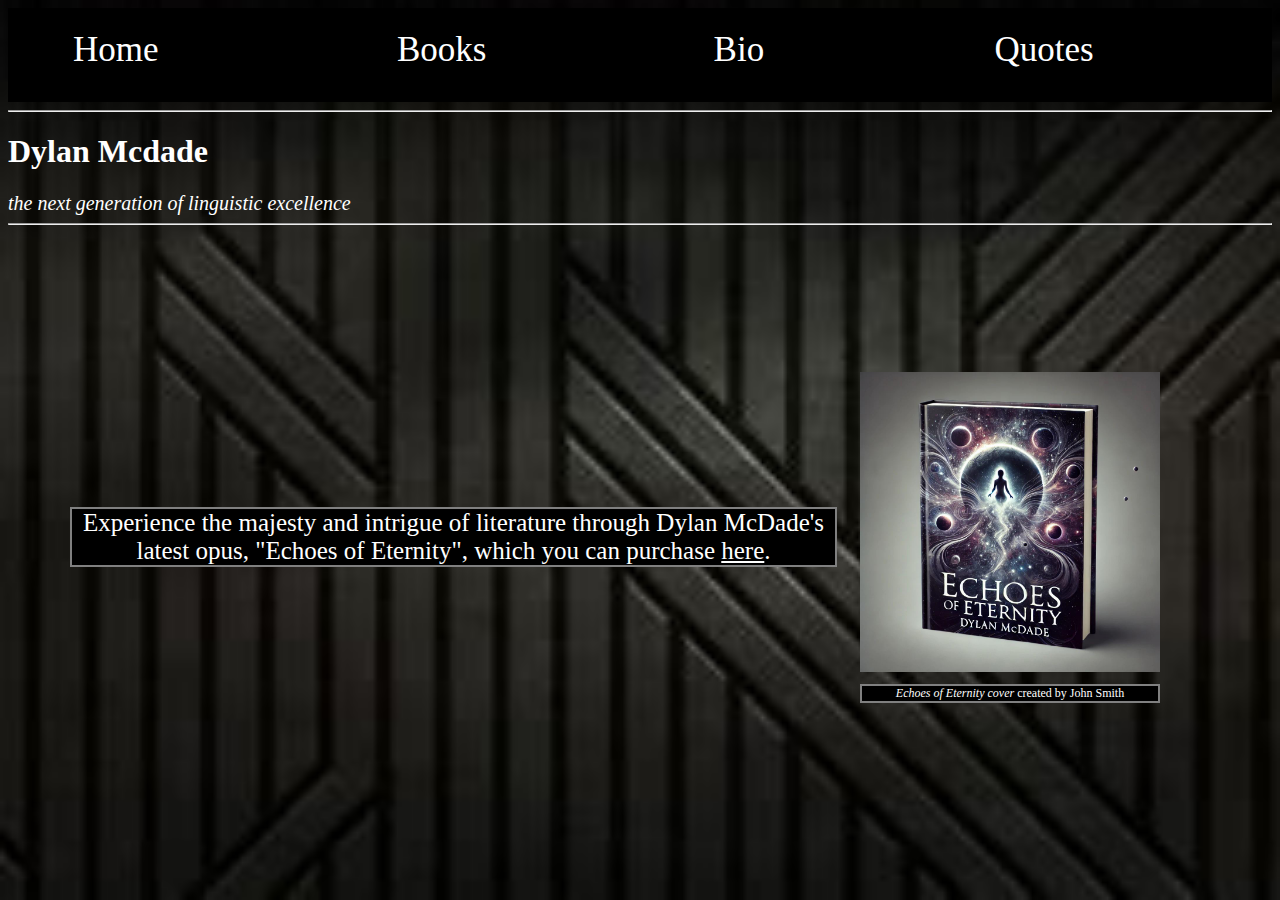
<file: index.html>
<head>
    <!--greetings!-->
    <!--table for the top bar, organizing all of the seperate pages-->
    <table>
        <tr>
            <td><span title ="Home page"><a href="index.html">Home</a></span></td>
            <td><span title ="More books and prices"><a href="books.html">Books</a></span></td>
            <td><span title ="My life and experiences"><a href="bio.html">Bio</a></span></td>
            <td><span title ="Insightful anecdotes from my books"><a href="quotes.html">Quotes</a></span></td>   
        </tr>
    </table>
    <hr>
    
    <link rel="stylesheet" href="styles.css">
</head>
<body>
    <h1>
        Dylan Mcdade
    </h1>
    <aside>
        <i>the next generation of linguistic excellence</i>
    </aside>
    <hr>

    <!--table so that the text and image can be displayed beside one another-->

    <table style="background-color:transparent;margin-top:125px">
        <tr>
            <td style="font-size: 25px;padding-left:60px;padding-right:20"><p>Experience the majesty and intrigue of literature through Dylan McDade's latest opus, "Echoes of  Eternity", which you can purchase <u><a href="https://www.amazon.com/b/?ie=UTF8&node=283155&tag=mh0b-20&ref=pd_sl_1kcfnvgqz6_e&adgrpid=1342504260924091&hvadid=83906587232624&hvnetw=o&hvqmt=e&hvbmt=be&hvdev=c&hvlocint=&hvlocphy=87058&hvtargid=kwd-83906858609505%3Aloc-190&hydadcr=4557_10967158&msclkid=9b0d29103b9d1b4029564ff72d7ea062&ccs_id=1d0adc3a-4763-45c8-a211-205dac3b01b7"> here</a></u>.</p> </td>
            <td><img src="cover1.jpeg" width=300 alt="The cover of Echoes of Eternity">
            <p style="font-size:12px"><Cite>Echoes of Eternity cover</Cite> created by John Smith</p> </td>
        </tr>
    </table>
    <!--sorry the link is so long, i just wasn't really sure how else to incorporate a hyperlink-->
</body>
</file>
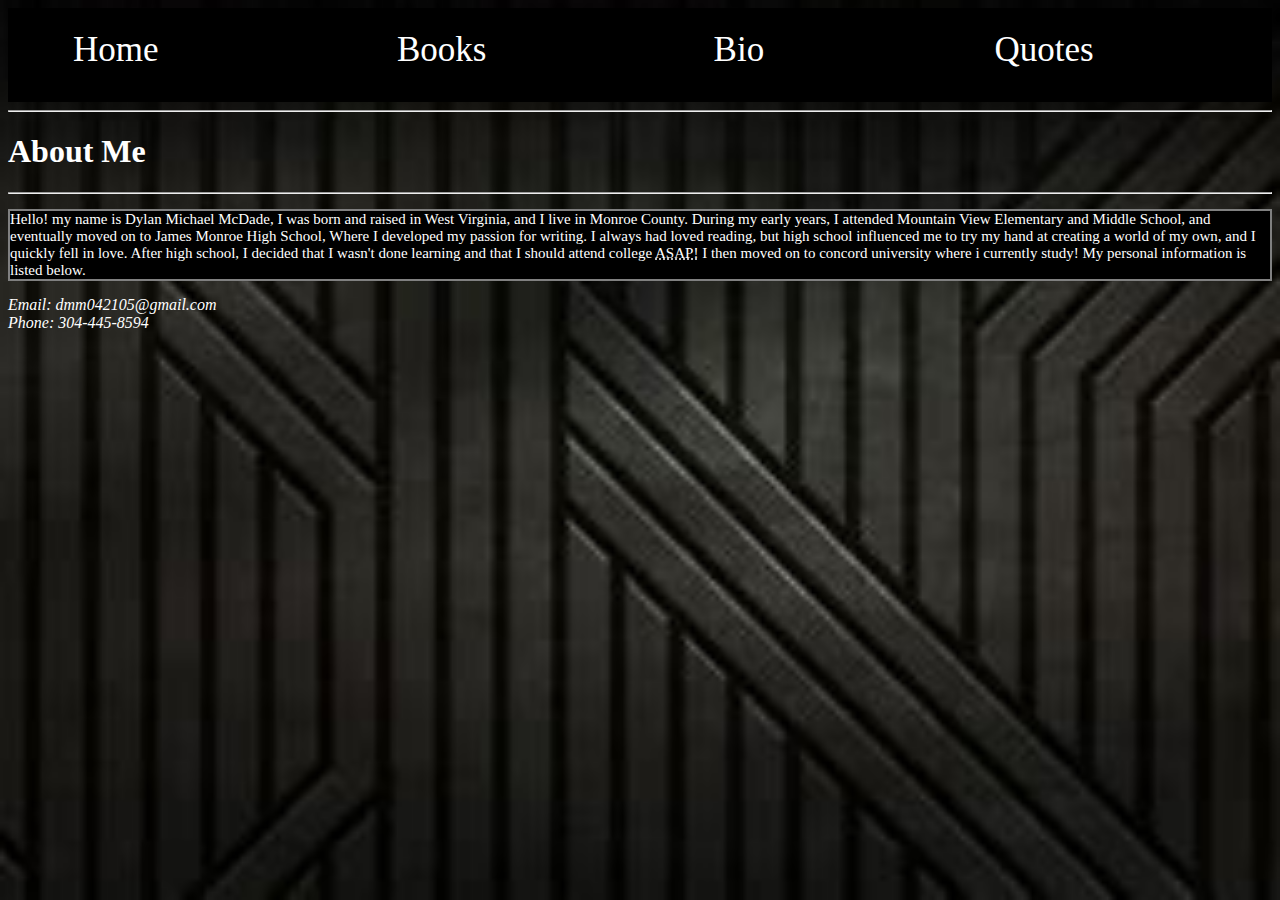
<file: bio.html>
<head>
    <table>
        <tr>
            <td><a href="index.html">Home</a></td>
            <td><a href="books.html">Books</a></td>
            <td><a href="bio.html">Bio</a></td>
            <td><a href="quotes.html">Quotes</a></td>   
        </tr>
    </table>
    <hr>
    <link rel="stylesheet" href="styles.css">
</head>
<body>
    <h1> About Me</h1>
    <hr>
    <p style="font-size:15px">Hello! my name is Dylan Michael McDade, I was born and raised in 
        West Virginia, and I live in Monroe County. During my early years, I attended Mountain View
        Elementary and Middle School, and eventually moved on to James Monroe High School, 
        Where I developed my passion for writing. I always had loved reading, but high school influenced me to
        try my hand at creating a world of my own, and I quickly fell in love. After high school, I decided
        that I wasn't done learning and that I should attend college <abbr title="As soon as possible!">ASAP!</abbr> 
        I then moved on to concord university where i currently study! My personal information is listed below.
    </p>
    <address>
        Email: dmm042105@gmail.com<br>
        Phone: 304-445-8594<br>
        
    </address>
    
    
</body>
</file>
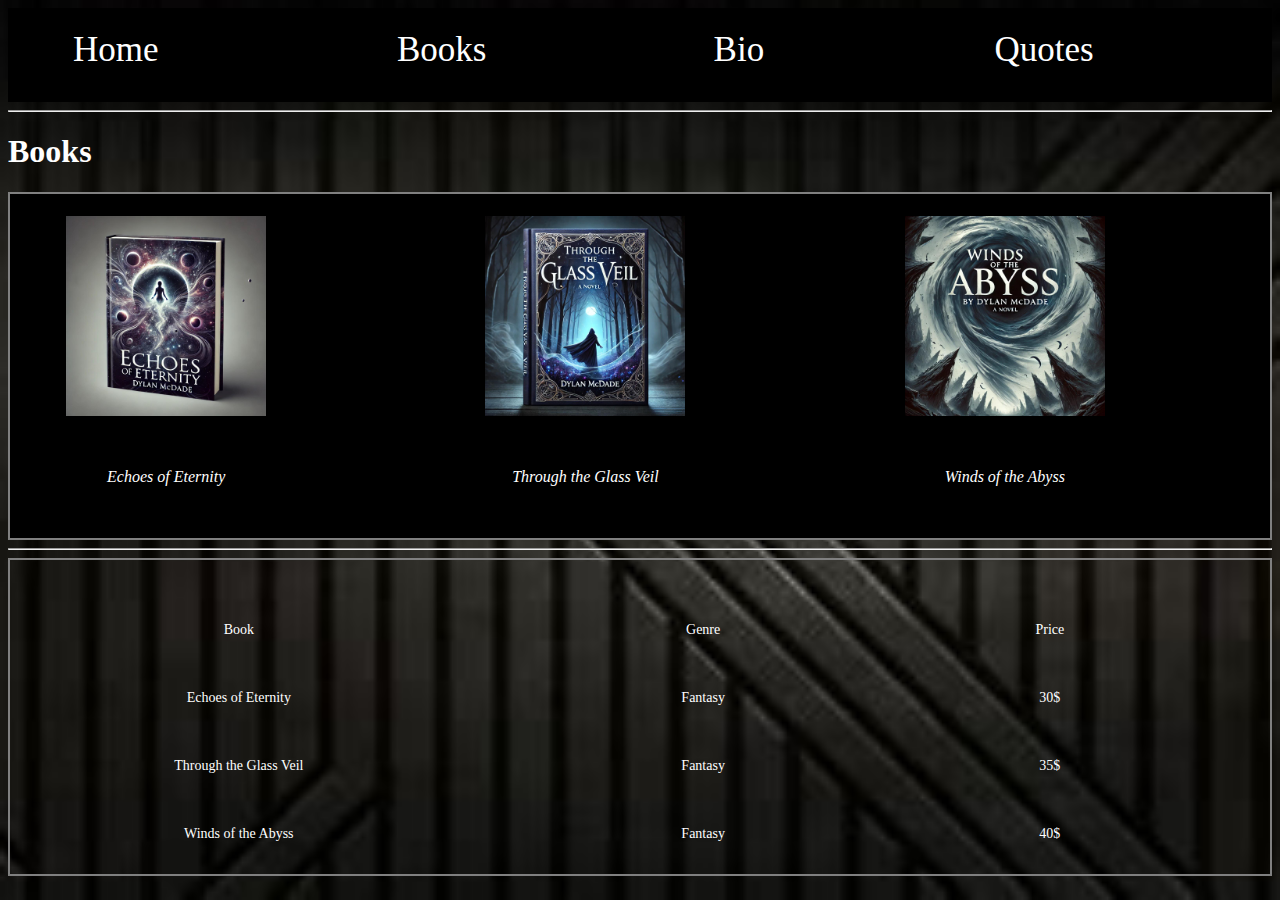
<file: books.html>
<head>
    <table>
        <tr>
            <td><a href="index.html">Home</a></td>
            <td><a href="books.html">Books</a></td>
            <td><a href="bio.html">Bio</a></td>
            <td><a href="quotes.html">Quotes</a></td>   
        </tr>
    </table>
    <hr>
    <link rel="stylesheet" href="styles.css">
</head>
<body>
    <h1> Books</h1>
<!--3*2 table containing books with title-->
    <table style="border:2px solid grey;padding-bottom:20px">
        <tr>
            <td><img src="cover1.jpeg" width=200 height=></td>
            <td><img src="cover2.jpeg" width=200></td>
            <td><img src="cover3.jpg" width=200></td>
        </tr>
        <tr>
            <td style="font-size:16px"><i>Echoes of Eternity</i></td>
            <td style="font-size:16px"><i>Through the Glass Veil</i></td>
            <td style="font-size:16px"><i>Winds of the Abyss</i></td>
        </tr>
    </table>
    <hr>
    <!--3*4 table containing book names, genre, and prices-->
    <table style="background:transparent;border:2px solid grey;padding-top:40px">
        <tr>
            <td style="font-size:14">Book</td>
            <td style="font-size:14">Genre</td>
            <td style="font-size:14">Price</td>
        </tr>
        <tr>
            <td style="font-size:14">Echoes of Eternity</td>
            <td style="font-size:14">Fantasy</td>
            <td style="font-size:14">30$</td>
        </tr>
        <tr>
            <td style="font-size:14">Through the Glass Veil</td>
            <td style="font-size:14">Fantasy</td>
            <td style="font-size:14">35$</td>
        </tr>
        <tr>
            <td style="font-size:14">Winds of the Abyss</td>
            <td style="font-size:14">Fantasy</td>
            <td style="font-size:14">40$</td>
        </tr>
        
    </table>
</body>
</file>
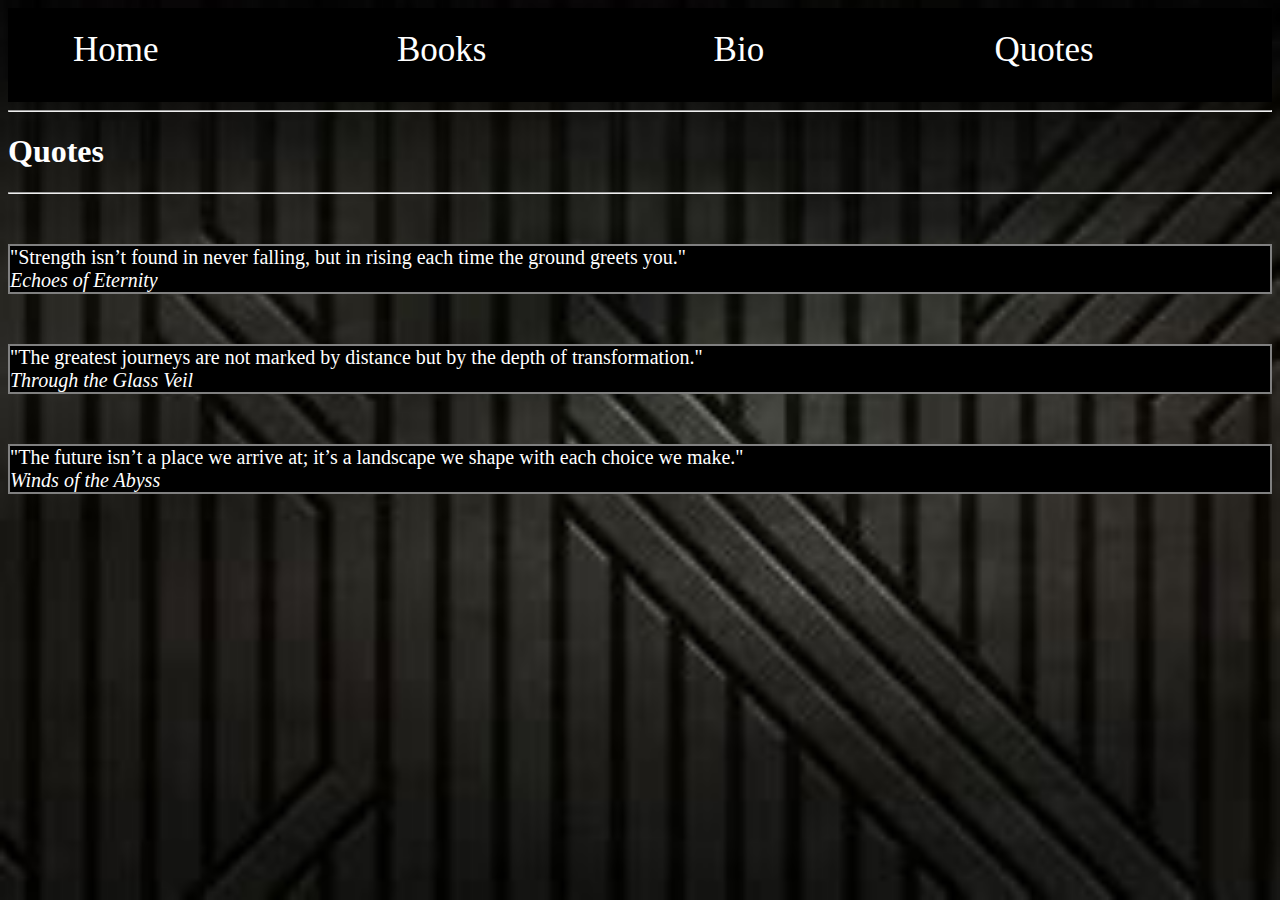
<file: quotes.html>
<head>
    <table>
        <tr>
            <td><a href="index.html">Home</a></td>
            <td><a href="books.html">Books</a></td>
            <td><a href="bio.html">Bio</a></td>
            <td><a href="quotes.html">Quotes</a></td>   
        </tr>
    </table>
    <hr>
    <link rel="stylesheet" href="styles.css">
</head>
<body>
    <h1>Quotes</h1>
    <hr>

    <p style="font-size:20;margin-top:50">"Strength isn’t found in never falling, but in rising each time the ground greets you."<br>
    <i>Echoes of Eternity</i></p>

    <p style="font-size:20;margin-top:50">"The greatest journeys are not marked by distance but by the depth of transformation."<br>
        <i>Through the Glass Veil</i></p>

    <p style="font-size:20;margin-top:50">"The future isn’t a place we arrive at; it’s a landscape we shape with each choice we make."<br>
        <i>Winds of the Abyss</i></p>
    


    
</body>
</file>
<file: styles.css>
body{
    background-image: url('background.jpg');
    background-size: cover;
    
}
p{
    border:2px solid grey;
    color: white;
    background-color: black;
}
table{
    width:100%;
    background-color: black;
    font-family: "georgia";
    color:white;
    
    
}
tr, td{
    padding-top: 20px;
    padding-bottom: 30px;
    padding-right: 110px;
    font-size: 35;
    text-align:center;
    
    
}
a:link{
    color:white;
    text-decoration:none;
}
h1{
    color:white;
    font-family: georgia;
}
aside{
    color:white;
    font-size: 20px
}
address{
    color:white;
}
</file>
